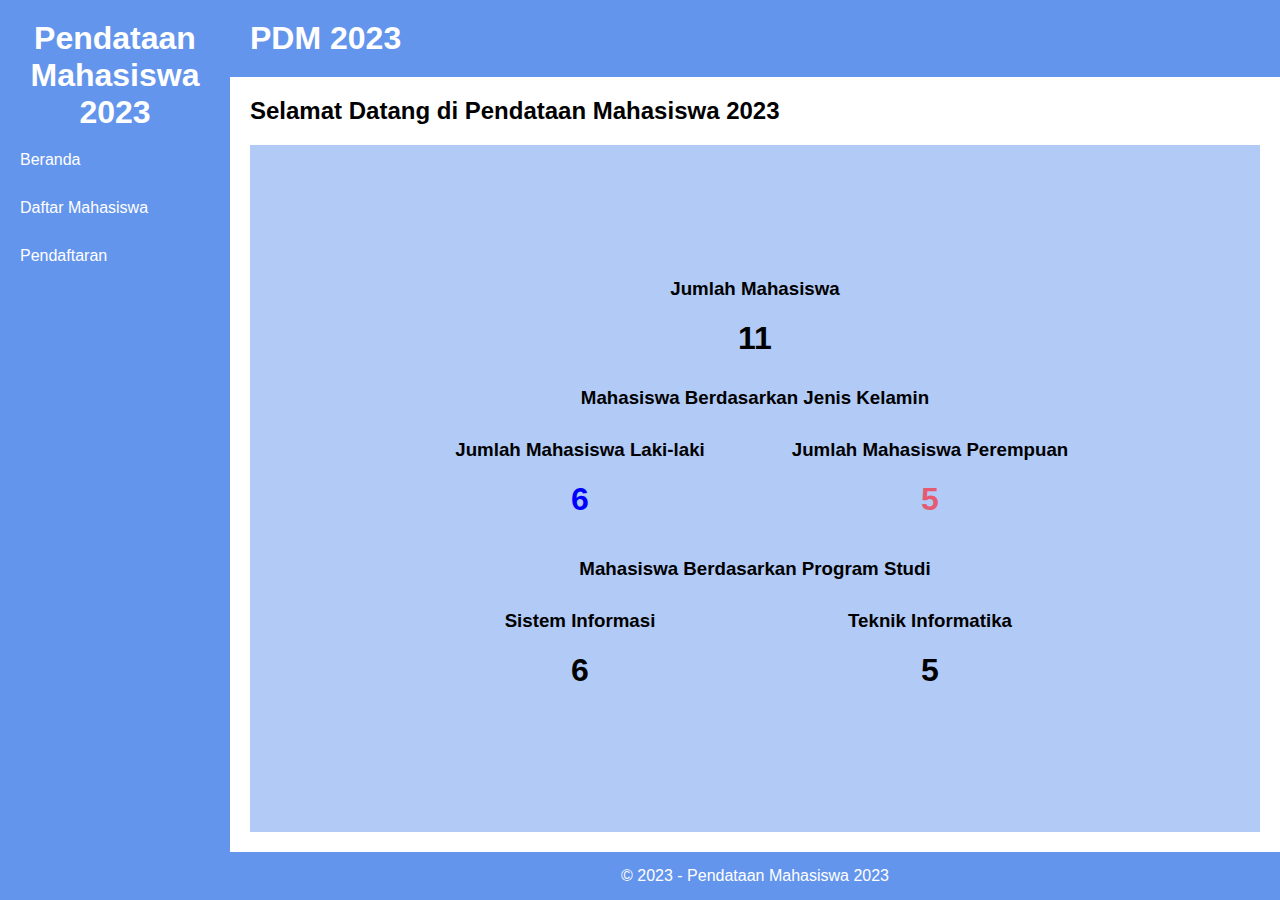
<file: index.html>
<!DOCTYPE html>
<html lang="en">
<head>
    <meta charset="UTF-8">
    <meta name="viewport" content="width=device-width, initial-scale=1.0">
    <link rel="stylesheet" href="./assets/style.css">
    <title>Pendataan Mahasiswa 2023</title>
</head>
<body>
    <div id="root">
        <nav>
            <div class="nav-title">
                <h1>
                    Pendataan Mahasiswa 2023
                </h1>
            </div>
            <ul>
                <li><a href="./index.html">Beranda</a></li>
                <li><a href="./daftarmahasiswa.html">Daftar Mahasiswa</a></li>
                <li><a href="./pendaftaran.html">Pendaftaran</a></li>
            </ul>
        </nav>
        <div class="content">
            <header>
                <p>
                    <b>PDM 2023</b>
                </P>
            </header>
            <main class="login-main">
                <div class="title-page">
                    <h2>
                        Selamat Datang di Pendataan Mahasiswa 2023
                    </h2>
                </div>
                <div class="count_mhs_container">
                    <div class="container">
                        <h3>
                            Jumlah Mahasiswa
                        </h3>
                        <h1 id="count_total_mhs">
    
                        </h1>
                    </div>
                    <h3>Mahasiswa Berdasarkan Jenis Kelamin</h3>
                    <div class="container-row">
                        <div class="container">
                            <h3>
                                Jumlah Mahasiswa Laki-laki
                            </h3>
                            <h1 id="count_laki_mhs">
    
                            </h1>
                        </div>
                        <div class="container">
                            <h3>
                                Jumlah Mahasiswa Perempuan
                            </h3>
                            <h1 id="count_perempuan_mhs">
    
                            </h1>
                        </div>
                    </div>
                    <h3>Mahasiswa Berdasarkan Program Studi</h3>
                    <div class="container-row">
                        <div class="container">
                            <h3>
                                Sistem Informasi
                            </h3>
                            <h1 id="count_si">
    
                            </h1>
                        </div>
                        <div class="container">
                            <h3>
                                Teknik Informatika
                            </h3>
                            <h1 id="count_if">
    
                            </h1>
                        </div>
                    </div>
                </div>
            </main>
            <footer>
                <p>
                    &copy; 2023 - Pendataan Mahasiswa 2023
                </p>
            </footer>
        </div>
    </div>
    <script src="./assets/index.js">
        document.getElementById("count_total_mhs").innerHTML = localStorage.getItem("count_total_mhs");
    </script>
</body>
</html>
</file>
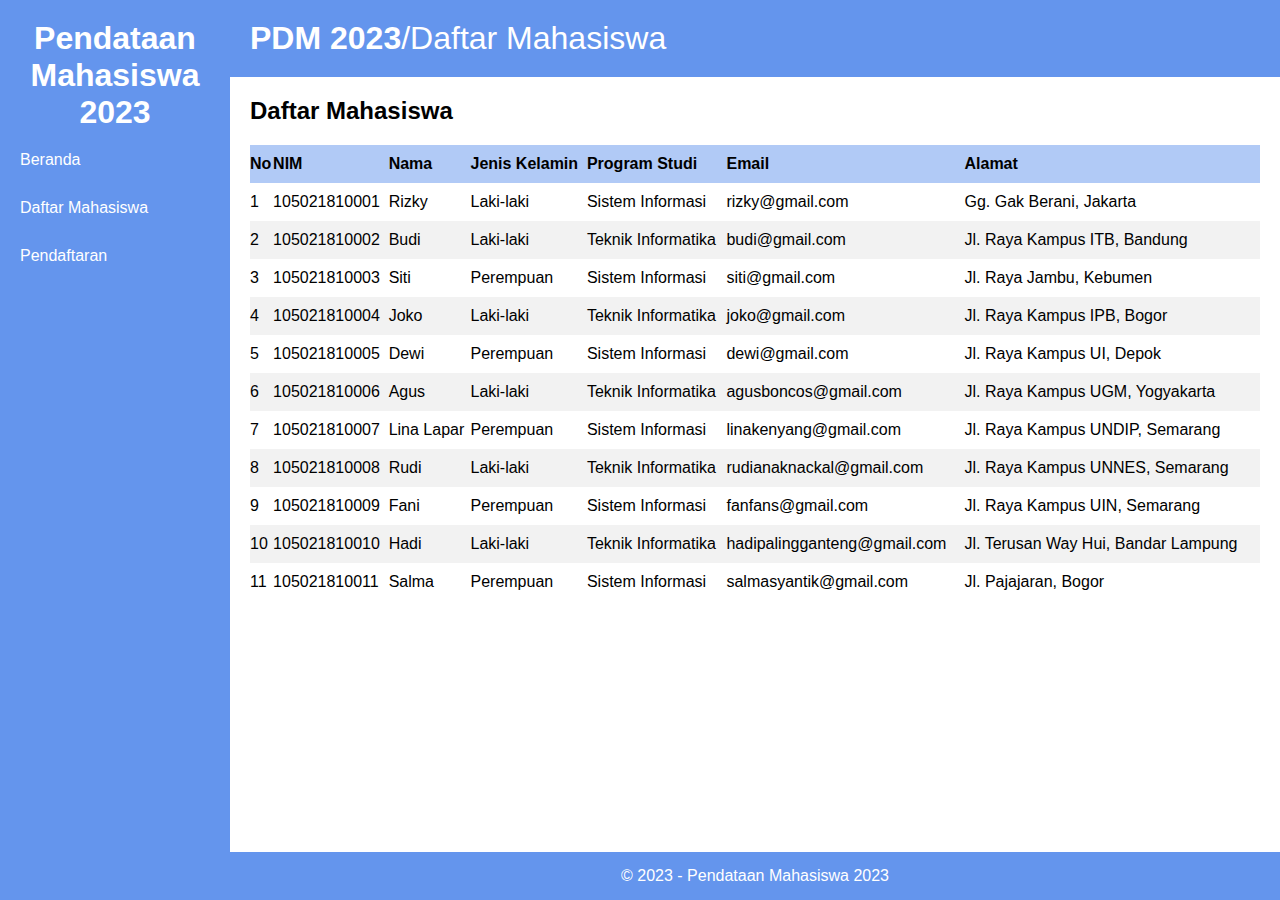
<file: daftarmahasiswa.html>
<!DOCTYPE html>
<html lang="en">
<head>
    <meta charset="UTF-8">
    <meta name="viewport" content="width=device-width, initial-scale=1.0">
    <link rel="stylesheet" href="./assets/style.css">
    <title>Pendataan Mahasiswa 2023</title>
</head>
<body>
    <div id="root">
        <nav>
            <div class="nav-title">
                <h1>
                    Pendataan Mahasiswa 2023
                </h1>
            </div>
            <ul>
                <li><a href="./index.html">Beranda</a></li>
                <li><a href="./daftarmahasiswa.html">Daftar Mahasiswa</a></li>
                <li><a href="./pendaftaran.html">Pendaftaran</a></li>
            </ul>
        </nav>
        <div class="content">
            <header>
                <p>
                    <b>PDM 2023</b>/Daftar Mahasiswa
                </P>
            </header>
            <main class="login-main">
                <div class="title-page">
                    <h2>Daftar Mahasiswa</h2>
                </div>
                <table>
                    <thead>
                        <tr>
                            <th>No</th>
                            <th>NIM</th>
                            <th>Nama</th>
                            <th>Jenis Kelamin</th>
                            <th>Program Studi</th>
                            <th>Email</th>
                            <th>Alamat</th>
                        </tr>
                    </thead>
                    <tbody id="table-mhs">
                        
                    </tbody>
                </table>
            </main>
            <footer>
                <p>
                    &copy; 2023 - Pendataan Mahasiswa 2023
                </p>
            </footer>
        </div>
    </div>
    <script src="./assets/index.js"></script>
</body>
</html>
</file>
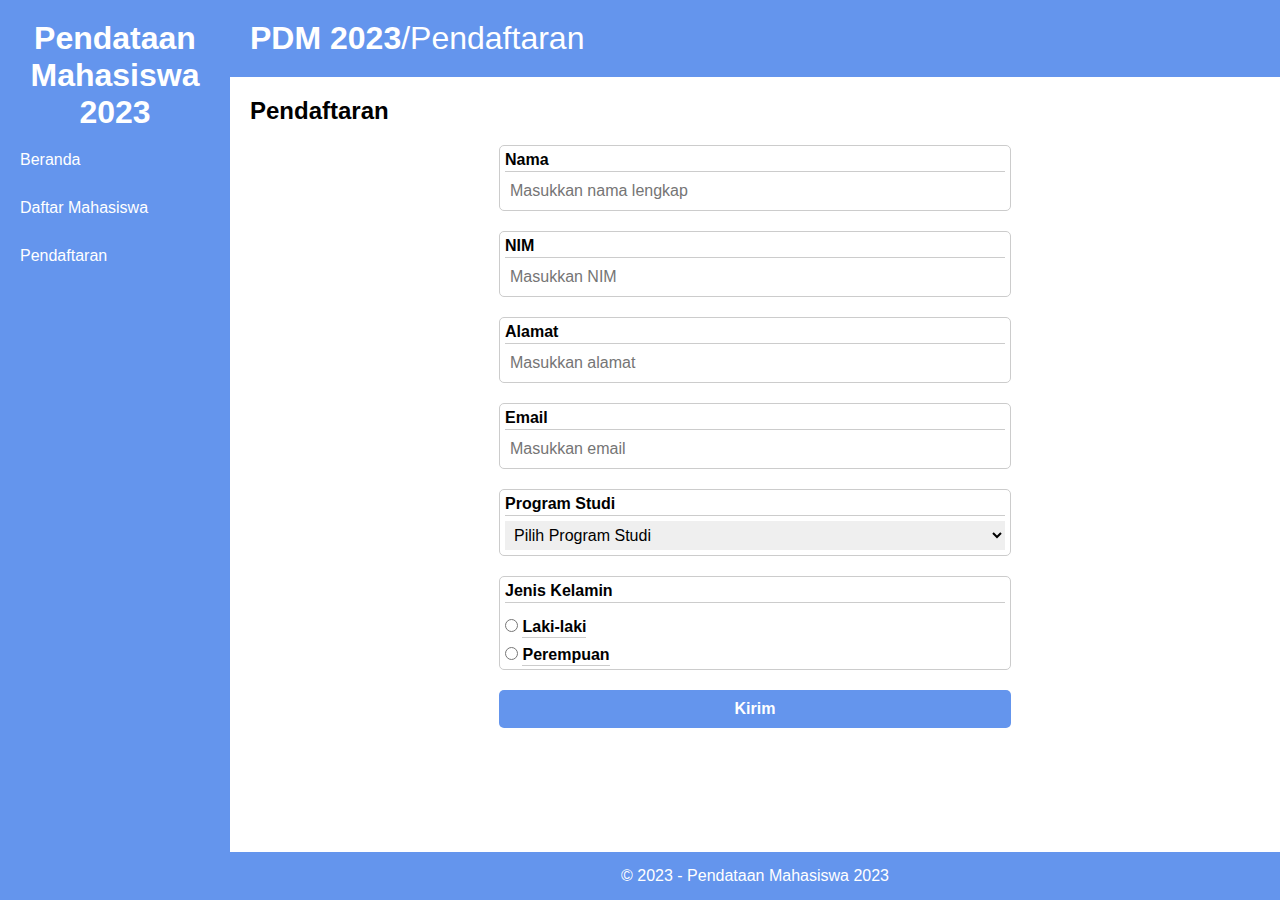
<file: pendaftaran.html>
<!DOCTYPE html>
<html lang="en">
<head>
    <meta charset="UTF-8">
    <meta name="viewport" content="width=device-width, initial-scale=1.0">
    <link rel="stylesheet" href="./assets/style.css">
    <title>Pendataan Mahasiswa 2023</title>
</head>
<body>
    <div id="root">
        <nav>
            <div class="nav-title">
                <h1>
                    Pendataan Mahasiswa 2023
                </h1>
            </div>
            <ul>
                <li><a href="./">Beranda</a></li>
                <li><a href="./daftarmahasiswa.html">Daftar Mahasiswa</a></li>
                <li><a href="./pendaftaran.html">Pendaftaran</a></li>
            </ul>
        </nav>
        <div class="content">
            <header class="jumbotron">
                <p>
                    <b>PDM 2023</b>/Pendaftaran
                </P>
            </header>
            <main class="login-main">
                <div class="title-page">
                    <h2>Pendaftaran</h2>
                </div>
                <div class="form-container">
                    <form>
                        <div class="input-field">
                            <label for="nama">Nama</label>
                            <input type="text" id="nama" name="nama" required placeholder="Masukkan nama lengkap">
                        </div>
                        <div class="input-field">
                            <label for="nim">NIM</label>
                            <input type="text" id="nim" name="nim" required placeholder="Masukkan NIM">
                        </div>
                        <div class="input-field">
                            <label for="alamat">Alamat</label>
                            <input type="text" id="alamat" name="alamat" required placeholder="Masukkan alamat">
                        </div>
                        <div class="input-field">
                            <label for="email">Email</label>
                            <input type="email" id="email" name="email" required placeholder="Masukkan email">
                        </div>
                        <div class="input-field">
                            <label for="prodi">Program Studi</label>
                            <select id="prodi" name="prodi" required>
                                <option value="">Pilih Program Studi</option>
                                <option value="Teknik Informatika">Teknik Informatika</option>
                                <option value="Sistem Informasi">Sistem Informasi</option>
                            </select>
                        </div>
                        <div class="radio-group">
                            <label for="jenis_kelamin">Jenis Kelamin</label>
                            <div class="radio-input">
                                <input type="radio" id="laki-laki" name="jenis_kelamin" value="Laki-laki">
                                <label for="laki-laki">Laki-laki</label>
                            </div>
                            <div class="radio-input">
                                <input type="radio" id="perempuan" name="jenis_kelamin" value="Perempuan">
                                <label for="perempuan">Perempuan</label>
                            </div>
                        </div>
                        <input type="submit" class="submit" value="Kirim">
                    </form>
                </div>         
            </main>
            <footer>
                <p>
                    &copy; 2023 - Pendataan Mahasiswa 2023
                </p>
            </footer>
        </div>
    </div>
</body>
</html>
</file>
<file: assets/style.css>
* {
    margin: 0;
    padding: 0;
    box-sizing: border-box;
    font-family: inter, sans-serif;
}
#root {
    display: flex;
    flex-direction: row;
}
nav {
    display: inline;
    top: 0;
    position: sticky;
    width: 230px;
    padding: 20px;
    display: inline;
    height: 100vh;
}
.nav-title {
    font-weight: 600;
    margin-bottom: 20px;
    text-align: center;
}
ul {
    display: flex;
    flex-direction: column;
    gap: 30px;
}
ul li {
    list-style-type: none;
}
ul li a {
    color: #FFFFFF;
    text-decoration: none;
}
ul li a:active {
    font-weight: 600;
}
nav, header, footer {
    color: #FFFFFF;
    background-color: cornflowerblue;
}
.content {
    flex: 1;
    display: flex;
    min-height: 100vh;
    flex-direction: column;
}
header {
    padding: 20px;
    width: 100%;
    display: flex;
    justify-content: space-between;
    align-items: center;
}
header p {
    font-size: 32px;
}
main {
    flex: 1;
}
footer {
    padding: 15px;
    text-align: center;
}
.login-main {
    gap: 20px;
    padding: 20px;
    display: flex;
    flex-direction: column;
}
.count_mhs_container {
    flex: 1;
    gap: 30px;
    display: flex;
    align-items: center;
    flex-direction: column;
    justify-content: center;
    background-color: rgba(100, 149, 237, .5);
}
.container {
    gap: 20px;
    width: 300px;
    display: flex;
    align-items: center;
    flex-direction: column;
}
.container-row {
    gap: 50px;
    display: flex;
    flex-direction: row;
    margin-bottom: 10px;
}
#count_perempuan_mhs {
    color: #e45b72;
}
#count_laki_mhs {
    color: blue;
}
table {
    border-collapse: collapse;
}
thead {
    background-color: rgba(100, 149, 237, .5);
}
th, td {
    padding: 10px 0;
    text-align: left;
}
tr:nth-child(even) {
    background-color: #f2f2f2;
}
input, select {
    border: none;
    padding: 5px;
    font-size: 16px;
}
.form-container {
    flex: 1;
    width: 512px;
    display: flex;
    align-self: center;
    flex-direction: column;
}
form {
    gap: 20px;
    display: flex;
    flex-direction: column;
}
input:focus, select:focus {
    outline: none;
}
label {
    font-weight: 600;
    margin-bottom: 5px;
    padding-bottom: 2px;
    border-bottom: 1px solid #ccc;
}
.input-field {
    width: 100%;
    padding: 5px;
    display: flex;
    flex-direction: column;
    border: 1px solid #ccc;
}
.radio-group {
    gap: 10px;
    padding: 5px;
    display: flex;
    flex-direction: column;
    border: 1px solid #ccc;
}
.radio-group, .input-field {
    border-radius: 5px;
}
.submit {
    border: none;
    padding: 10px;
    cursor: pointer;
    color: #FFFFFF;
    font-weight: 600;
    border-radius: 5px;
    background-color: cornflowerblue;
}
</file>
